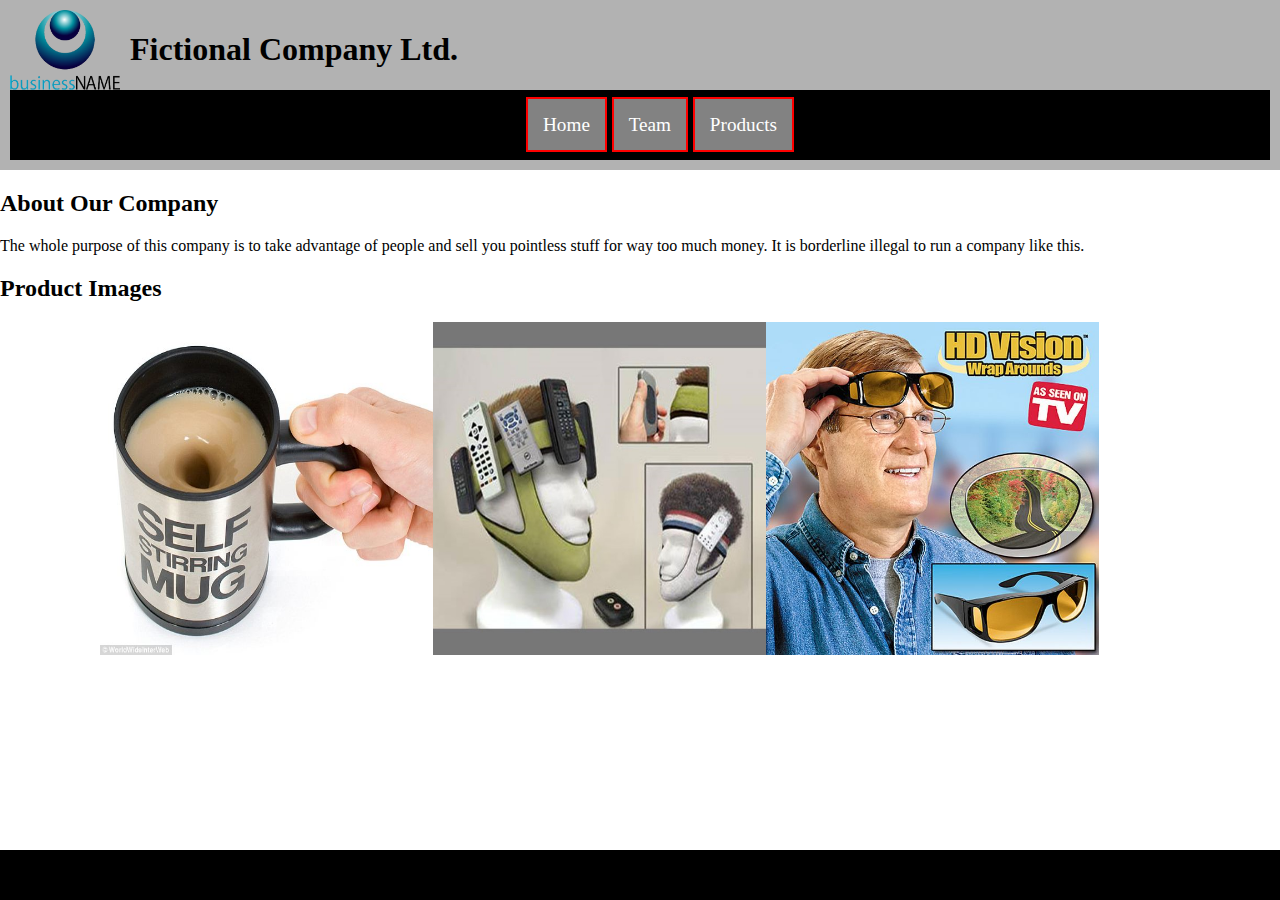
<file: index.html>
<!doctype html>
<html lang="en">

<head>
    <meta charset="utf-8">
    <meta name="description" content="sales">
    <meta name="Keywords" content="html5, test webpage, css, selling things">
    <title>The Company</title>
    <link rel="stylesheet" href="styles/style.css">
</head>

<body>
    <header>
        <img style="float:left; margin-right:10px;" src="images/logo.png" alt="logo" width="110">
        <h1>Fictional Company Ltd. </h1>
        <nav>
            <ul>
            <li id="active"> <a href="home.html"> Home</a></li>
            <li> <a href="team.html"> Team</a></li>
            <li> <a href="product.html"> Products </a></li>
            </ul>
        </nav>
    </header>
    <main>
      <artilce>
        <h2> About Our Company </h2>
        The whole purpose of this company is to take advantage of people and sell you pointless stuff for way too much money. It is borderline illegal 
        to run a company like this.
      </artilce>
      <section>
        <h2>Product Images</h2>
        <div class="picArt">
            <img style="float:left;" alt="mug" src="images/mug.jpg" width="333" height="333">
            <img style="float:left;" alt="remote" src="images/headgear.jpg" width="333" height="333">
            <img style="float:left;" alt="hdvision" src="images/hdvision.jpg" width="333" height="333">
        </div>
      </section>
    </main>
    <footer>
        <p> &copy;copyright &#64;2024 using paragraph element &lt;p&gt;</p>
    </footer>
</body>

</html>
</file>
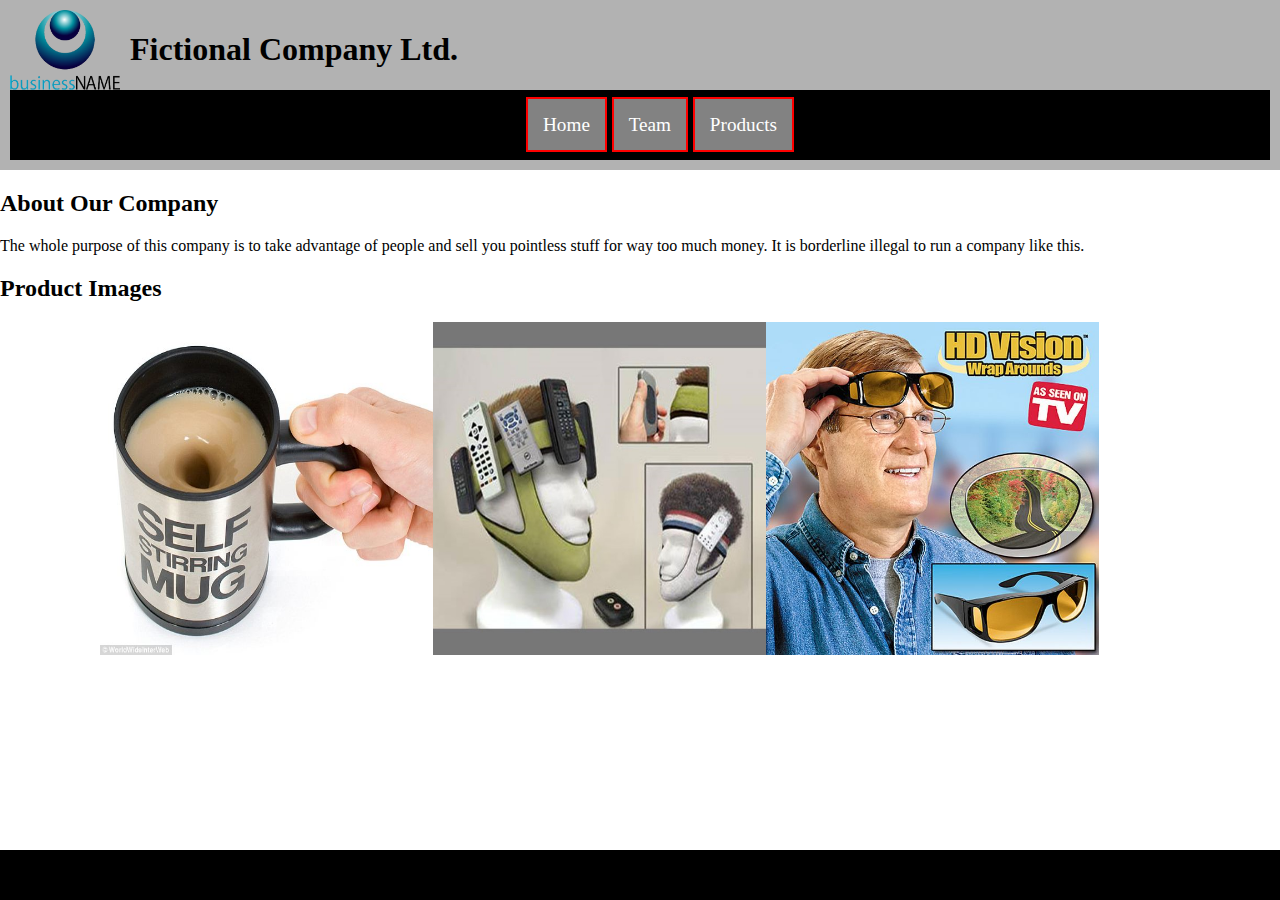
<file: home.html>
<!doctype html>
<html lang="en">

<head>
    <meta charset="utf-8">
    <meta name="description" content="sales">
    <meta name="Keywords" content="html5, test webpage, css, selling things">
    <title>The Company</title>
    <link rel="stylesheet" href="styles/style.css">
</head>

<body>
    <header>
        <img style="float:left; margin-right:10px;" src="images/logo.png" alt="logo" width="110">
        <h1>Fictional Company Ltd. </h1>
        <nav>
            <ul>
            <li id="active"> <a href="home.html"> Home</a></li>
            <li> <a href="team.html"> Team</a></li>
            <li> <a href="product.html"> Products </a></li>
            </ul>
        </nav>
    </header>
    <main>
      <artilce>
        <h2> About Our Company </h2>
        The whole purpose of this company is to take advantage of people and sell you pointless stuff for way too much money. It is borderline illegal 
        to run a company like this.
      </artilce>
      <section>
        <h2>Product Images</h2>
        <div class="picArt">
            <img style="float:left;" alt="mug" src="images/mug.jpg" width="333" height="333">
            <img style="float:left;" alt="remote" src="images/headgear.jpg" width="333" height="333">
            <img style="float:left;" alt="hdvision" src="images/hdvision.jpg" width="333" height="333">
        </div>
      </section>
    </main>
    <footer>
        <p> &copy;copyright &#64;2024 using paragraph element &lt;p&gt;</p>
    </footer>
</body>

</html>
</file>
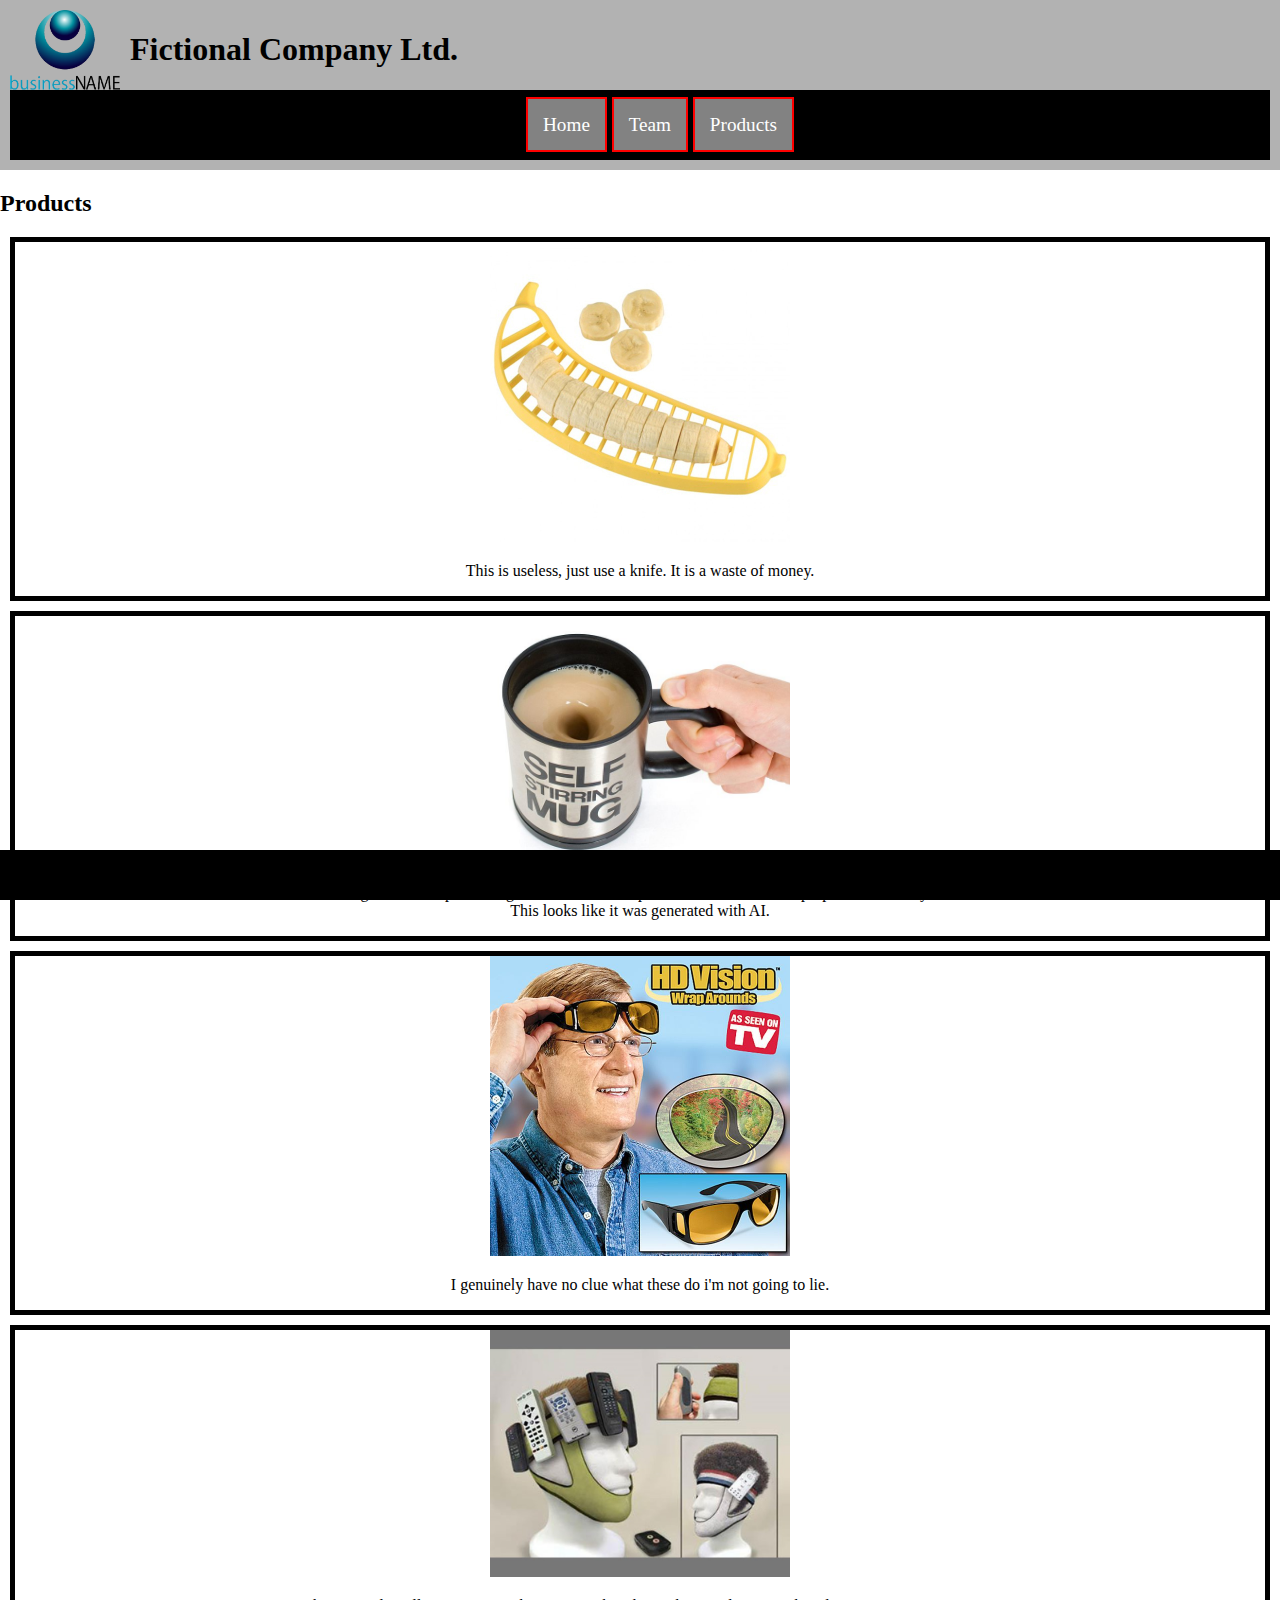
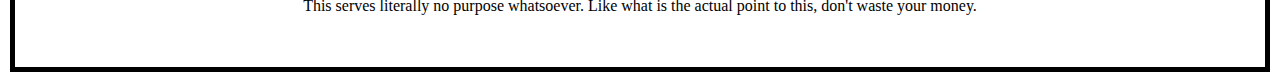
<file: product.html>
<!--<section>
        <h2> Our Leader Robin Money </h2>
        <img style="float:left;" width=30% height=250px src="images/male_face.jpg" alt="male face">
        <p>Effective leadership includes exhibiting a strong character. Leaders exhibit trustworthiness, and ethics. Leaders act uitfgiugvguiviu gi vgv g  vghivghvg gvg vv gvi igv vv igvgi vg vgv giv </p>
      </section>-->
<!doctype html>
<html lang="en">

<head>
    <meta charset="utf-8">
    <meta name="description" content="sales">
    <meta name="Keywords" content="html5, test webpage, css, selling things">
    <title>The Company</title>
    <link rel="stylesheet" href="styles/style.css">
</head>

<body>
    <header>
        <img style="float:left; margin-right:10px;" src="images/logo.png" alt="logo" class="center:" width="110">
        <h1>Fictional Company Ltd. </h1>
        <nav>
            <ul>
                <li id="active"> <a href="home.html"> Home</a></li>
                <li> <a href="team.html"> Team</a></li>
                <li> <a href="product.html"> Products </a></li>
            </ul>
        </nav>
    </header>
    <main>
        <h2>Products</h2>
        <section class="product">
            <img width="300" src="images/bananaslicer.jpg" alt="bannana slicer">
            <p>
                This is useless, just use a knife. It is a waste of money.
            </p>
        </section>
        <section class="product">
            <img width="300" src="images/mug.jpg" alt="mug">
            <p>
                Again this is a pointless gimmick that is overpriced and serves no real purpose but novelty.<br>
                This looks like it was generated with AI.
            </p>
        </section>
        <section class="product">
            <img width="300" src="images/hdvision.jpg" alt="bannana slicer">
            <p>
                I genuinely have no clue what these do i'm not going to lie.
            </p>
        </section>
        <section class="product">
            <img width="300" src="images/headgear.jpg" alt="he">
            <p>
                This serves literally no purpose whatsoever. Like what is the actual point to this, don't waste your money.
            </p>
            <br><br>
        </section>
    </main>
    <footer>
        <p> &copy;copyright &#64;2024 using paragraph element &lt;p&gt;</p>
    </footer>
</body>

</html>
</file>
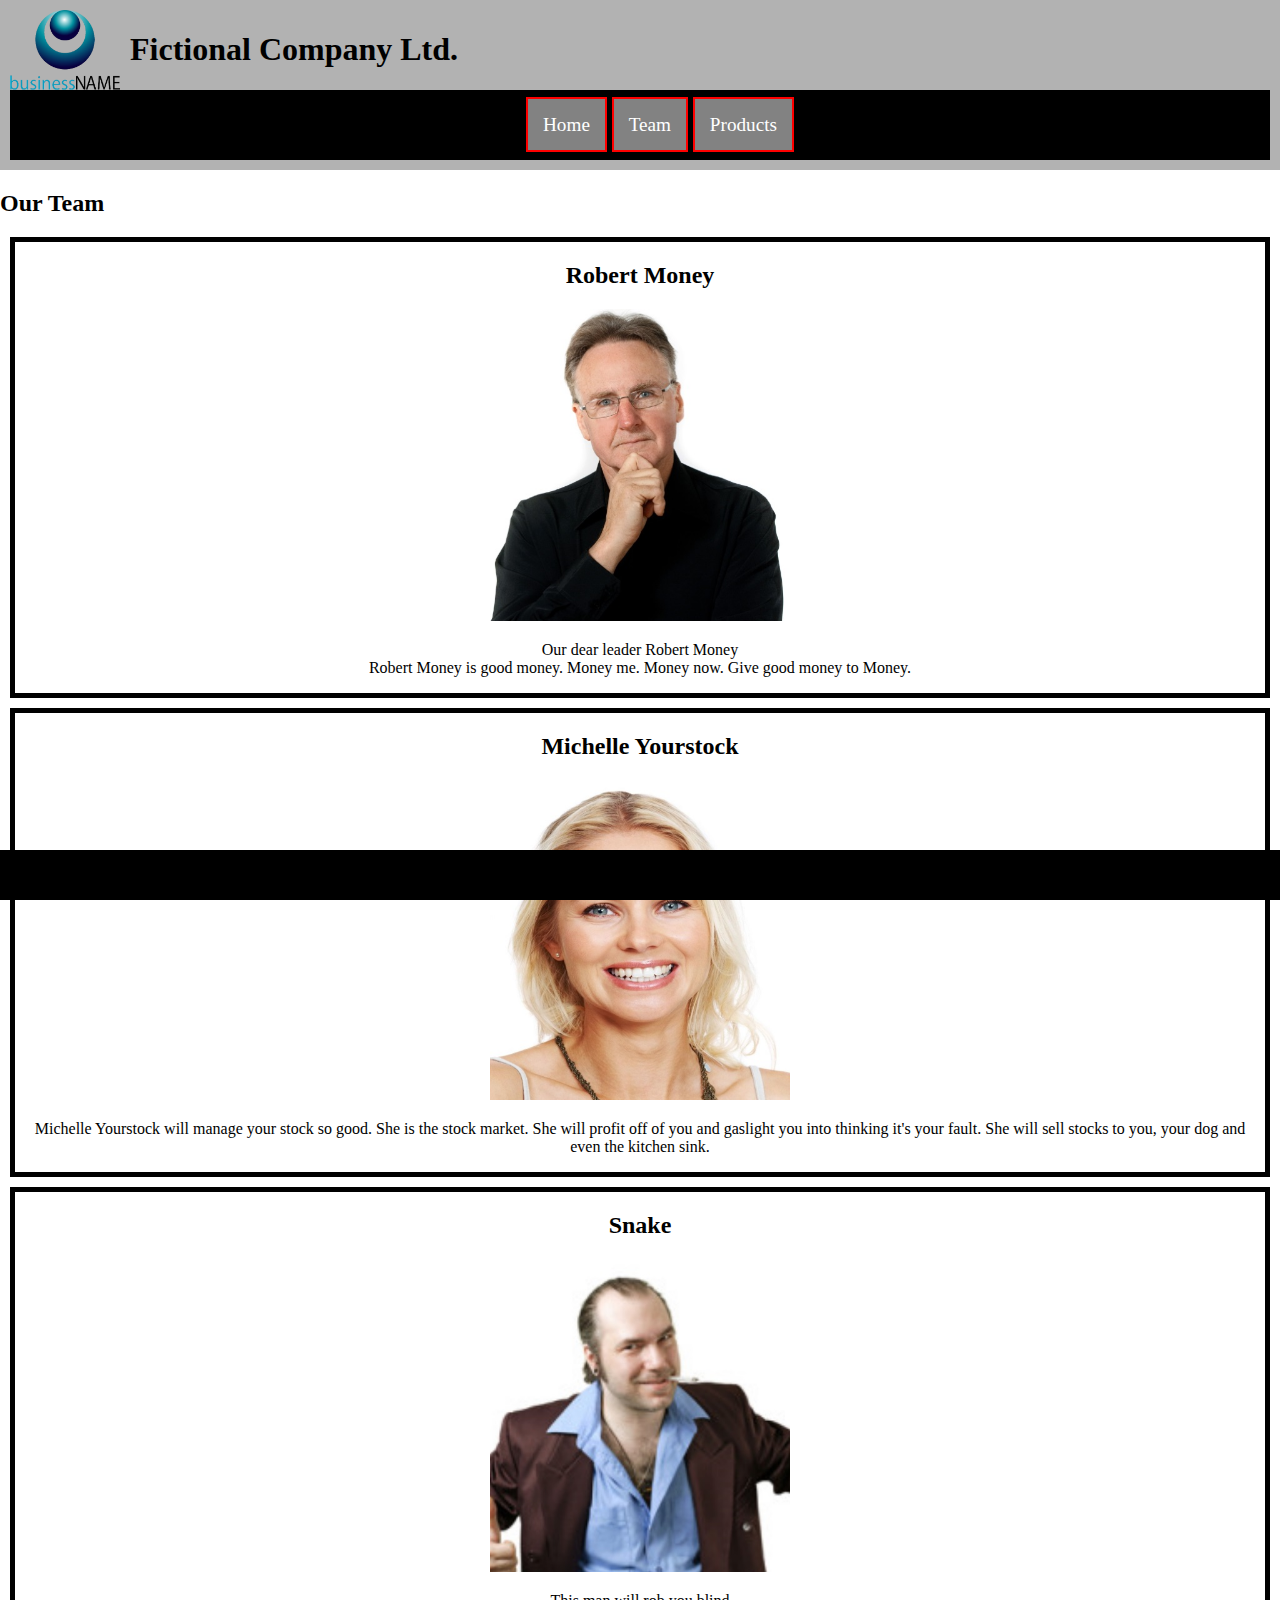
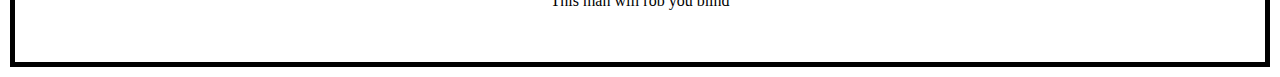
<file: team.html>
<!doctype html>
<html lang="en">

<head>
    <meta charset="utf-8">
    <meta name="description" content="sales">
    <meta name="Keywords" content="html5, test webpage, css, selling things">
    <title>The Company</title>
    <link rel="stylesheet" href="styles/style.css">
</head>

<body>
    <header>
        <img style="float:left; margin-right:10px;" src="images/logo.png" alt="logo" class="center:" width="110">
        <h1>Fictional Company Ltd. </h1>
        <nav>
            <ul>
            <li id="active"> <a href="home.html"> Home</a></li>
            <li> <a href="team.html"> Team</a></li>
            <li> <a href="product.html"> Products </a></li>
            </ul>
        </nav>
    </header>
    <main>
     <h2>Our Team</h2>
     <section class="product">
<h2>Robert Money</h2>
<img width="300" src="images/male_face.jpg" alt="persons face"/>
<p>
Our dear leader Robert Money<br>Robert Money is good money. Money me. Money now. Give good money to Money.
</p>
     </section>
     <section class="product">
      <h2>Michelle Yourstock</h2>
     <img width="300" src="images/female_face.jpg" alt="persons face"/>
<p>
Michelle Yourstock will manage your stock so good. She is the stock market. She will profit off of you and gaslight you into thinking it's your fault.
She will sell stocks to you, your dog and even the kitchen sink.
</p>
    </section>
    <section class="product">
      <h2>Snake</h2>
      <img width="300" src="images/slick.jpg" alt="persons face"/>
      <p>
      This man will rob you blind
      <br><br><br>
      </p>
           </section>
    </main>
    <footer>
        <p> &copy;copyright &#64;2024 using paragraph element &lt;p&gt;</p>
    </footer>
</body>

</html>
</file>
<file: styles/style.css>
nav
{
    background-color:#000000;
    padding: 5px;

}

nav ul
{
text-align: center;
font-size: 1.2em;
}

nav ul li
{
    list-style-type: none;
    background-color: #828282;
    display: inline;
    padding: 15px;
    border:2px solid red;
}

nav ul li a
{
    color: white;
    text-decoration: none;
}

nav ul li:hover
{
    background-color: rgb(112,27,186);
}

header 
{
    background-color: #B2B2b2;
    padding: 10px;
}
footer
{
    padding: 0;
    margin: 9;
    position: fixed;
    bottom: 0px;
    width: 100%;
    background-color: #000000;
}

body
{
    font-family: Verdana;
    margin:0;
}

.picArt
{
    margin-left: 100px;
}


.Money
{
    display: block;
    margin-left: auto;
    margin-right: auto;
    width: 50%;
}

.product
{
    text-align: center;
    border: 5px solid black;
    margin: 10px;
    padding-right: 15px;
    padding-left: 15px;
}
</file>
